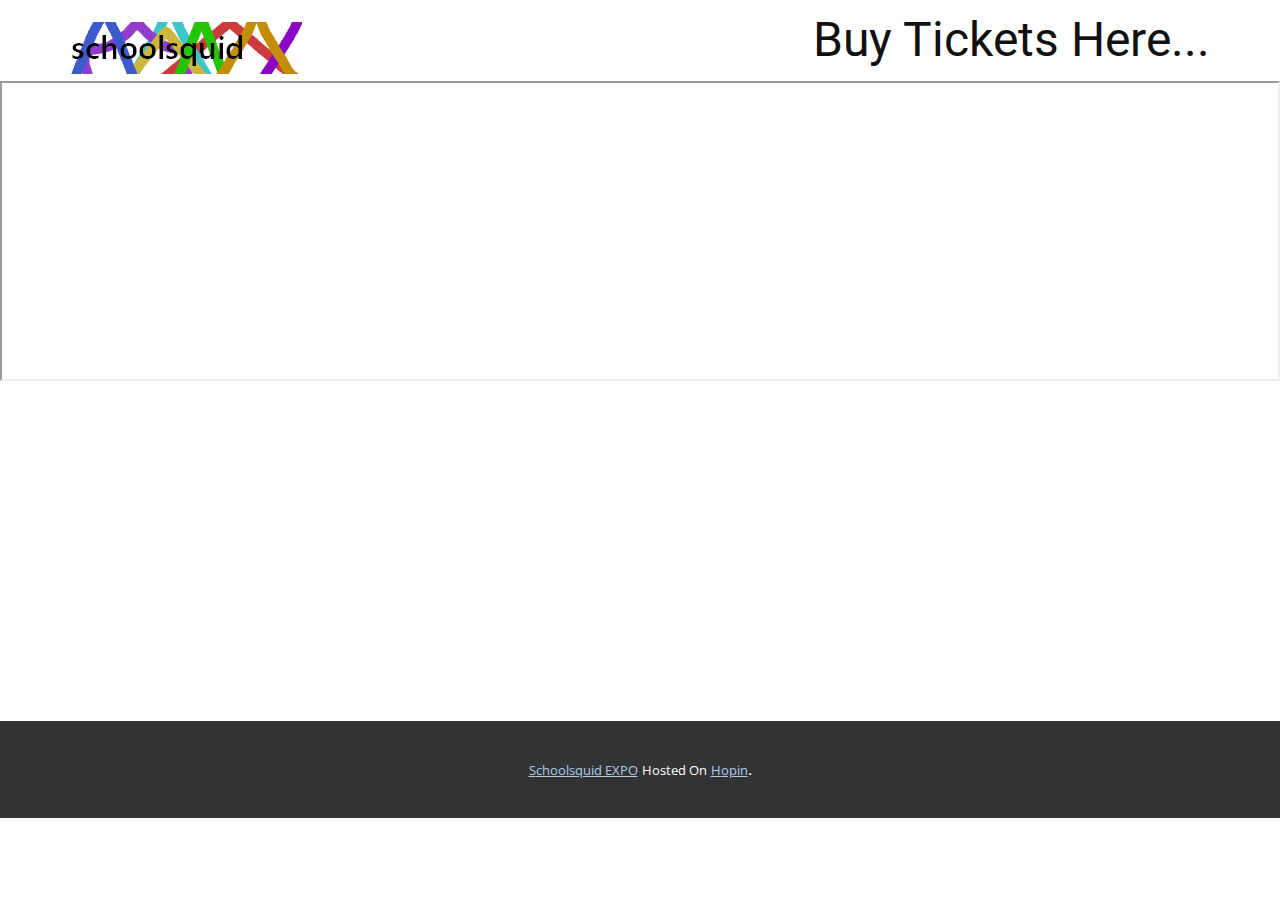
<file: index.html>
<!DOCTYPE html>
<html style="font-size: 16px;">
  <head>
    <meta name="viewport" content="width=device-width, initial-scale=1.0">
    <meta charset="utf-8">
    <meta name="keywords" content="Buy Tickets Here...">
    <meta name="description" content="">
    <meta name="page_type" content="np-template-header-footer-from-plugin">
    <title>BETA schoolsquid | Home</title>
    <link rel="stylesheet" href="nicepage.css" media="screen">
<link rel="stylesheet" href="Home.css" media="screen">
    <script class="u-script" type="text/javascript" src="jquery.js" defer=""></script>
    <script class="u-script" type="text/javascript" src="nicepage.js" defer=""></script>
    <meta name="generator" content="Nicepage 3.24.1, nicepage.com">
    <link id="u-theme-google-font" rel="stylesheet" href="https://fonts.googleapis.com/css?family=Roboto:100,100i,300,300i,400,400i,500,500i,700,700i,900,900i|Open+Sans:300,300i,400,400i,600,600i,700,700i,800,800i">
    
    
    <script type="application/ld+json">{
		"@context": "http://schema.org",
		"@type": "Organization",
		"name": "",
		"logo": "images/logo.png"
}</script>
    <meta name="theme-color" content="#478ac9">
    <meta property="og:title" content="BETA schoolsquid | Home">
    <meta property="og:type" content="website">
  </head>
  <body data-home-page="Home.html" data-home-page-title="Home" class="u-body"><header class="u-clearfix u-header u-header" id="sec-845d"><div class="u-clearfix u-sheet u-sheet-1">
        <a href="https://beta.schoolsquid.tk/" class="u-image u-logo u-image-1" title="Home" data-image-width="232" data-image-height="52">
          <img src="images/logo.png" class="u-logo-image u-logo-image-1">
        </a>
        <h1 class="u-hidden-sm u-hidden-xs u-text u-text-default u-text-1">Buy Tickets Here...</h1>
      </div></header>
    <section class="u-clearfix u-section-1" id="sec-63ac">
      <div class="u-clearfix u-custom-html u-expanded-width u-custom-html-1">
        <iframe src="https://registration.hopin.com/widgets/registration/schoolsquid-expo?widget_id=ONilZHxg76mdi8DsQOmfZMC3U" width="100%" height="300"> &amp;amp;amp;amp;amp;amp;amp;amp;amp;amp;amp;amp;lt;p&amp;amp;amp;amp;amp;amp;amp;amp;amp;amp;amp;amp;gt;Your browser does not support iframes.&amp;amp;amp;amp;amp;amp;amp;amp;amp;amp;amp;amp;lt;/p&amp;amp;amp;amp;amp;amp;amp;amp;amp;amp;amp;amp;gt; </iframe>
      </div>
    </section>
    
    
    
    <section class="u-backlink u-clearfix u-grey-80">
      <a class="u-link" href="https://hopin.com/events/schoolsquid-expo/" target="_blank">
        <span>schoolsquid EXPO</span>
      </a>
      <p class="u-text">
        <span>Hosted On</span>
      </p>
      <a class="u-link" href="https://hopin.com/" target="_blank">
        <span>Hopin</span>
      </a>. 
    </section>
  </body>
</html>
</file>
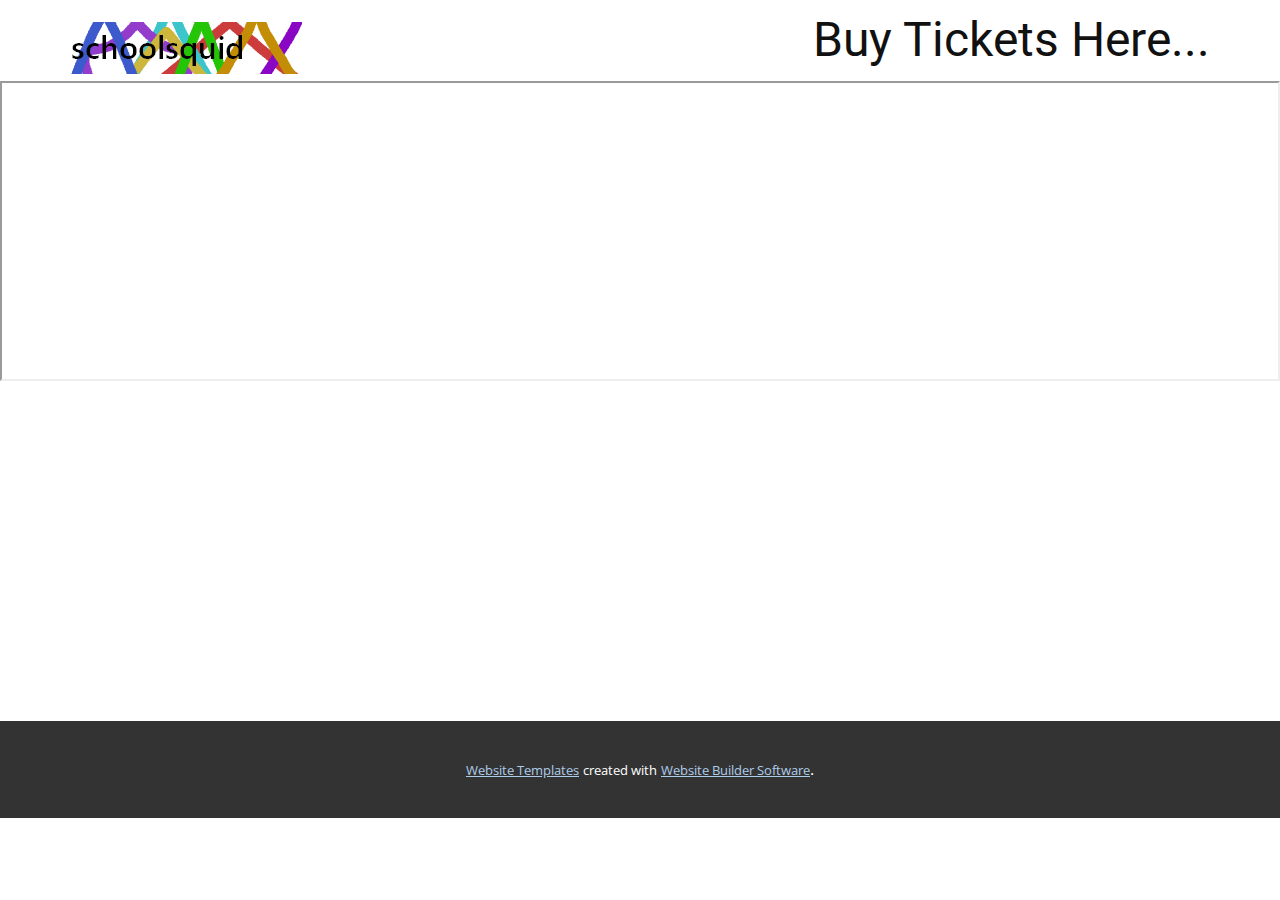
<file: Home.html>
<!DOCTYPE html>
<html style="font-size: 16px;">
  <head>
    <meta name="viewport" content="width=device-width, initial-scale=1.0">
    <meta charset="utf-8">
    <meta name="keywords" content="Buy Tickets Here...">
    <meta name="description" content="">
    <meta name="page_type" content="np-template-header-footer-from-plugin">
    <title>BETA schoolsquid | Home</title>
    <link rel="stylesheet" href="nicepage.css" media="screen">
<link rel="stylesheet" href="Home.css" media="screen">
    <script class="u-script" type="text/javascript" src="jquery.js" defer=""></script>
    <script class="u-script" type="text/javascript" src="nicepage.js" defer=""></script>
    <meta name="generator" content="Nicepage 3.24.1, nicepage.com">
    <link id="u-theme-google-font" rel="stylesheet" href="https://fonts.googleapis.com/css?family=Roboto:100,100i,300,300i,400,400i,500,500i,700,700i,900,900i|Open+Sans:300,300i,400,400i,600,600i,700,700i,800,800i">
    
    
    <script type="application/ld+json">{
		"@context": "http://schema.org",
		"@type": "Organization",
		"name": "",
		"logo": "images/logo.png"
}</script>
    <meta name="theme-color" content="#478ac9">
    <meta property="og:title" content="BETA schoolsquid | Home">
    <meta property="og:type" content="website">
  </head>
  <body class="u-body"><header class="u-clearfix u-header u-header" id="sec-845d"><div class="u-clearfix u-sheet u-sheet-1">
        <a href="https://beta.schoolsquid.tk/" class="u-image u-logo u-image-1" title="Home" data-image-width="232" data-image-height="52">
          <img src="images/logo.png" class="u-logo-image u-logo-image-1">
        </a>
        <h1 class="u-hidden-sm u-hidden-xs u-text u-text-default u-text-1">Buy Tickets Here...</h1>
      </div></header>
    <section class="u-clearfix u-section-1" id="sec-63ac">
      <div class="u-clearfix u-custom-html u-expanded-width u-custom-html-1">
        <iframe src="https://registration.hopin.com/widgets/registration/schoolsquid-expo?widget_id=ONilZHxg76mdi8DsQOmfZMC3U" width="100%" height="300"> &amp;amp;amp;amp;amp;amp;amp;amp;amp;amp;amp;amp;lt;p&amp;amp;amp;amp;amp;amp;amp;amp;amp;amp;amp;amp;gt;Your browser does not support iframes.&amp;amp;amp;amp;amp;amp;amp;amp;amp;amp;amp;amp;lt;/p&amp;amp;amp;amp;amp;amp;amp;amp;amp;amp;amp;amp;gt; </iframe>
      </div>
    </section>
    
    
    
    <section class="u-backlink u-clearfix u-grey-80">
      <a class="u-link" href="https://nicepage.com/website-templates" target="_blank">
        <span>Website Templates</span>
      </a>
      <p class="u-text">
        <span>created with</span>
      </p>
      <a class="u-link" href="https://nicepage.com/" target="_blank">
        <span>Website Builder Software</span>
      </a>. 
    </section>
  </body>
</html>
</file>
